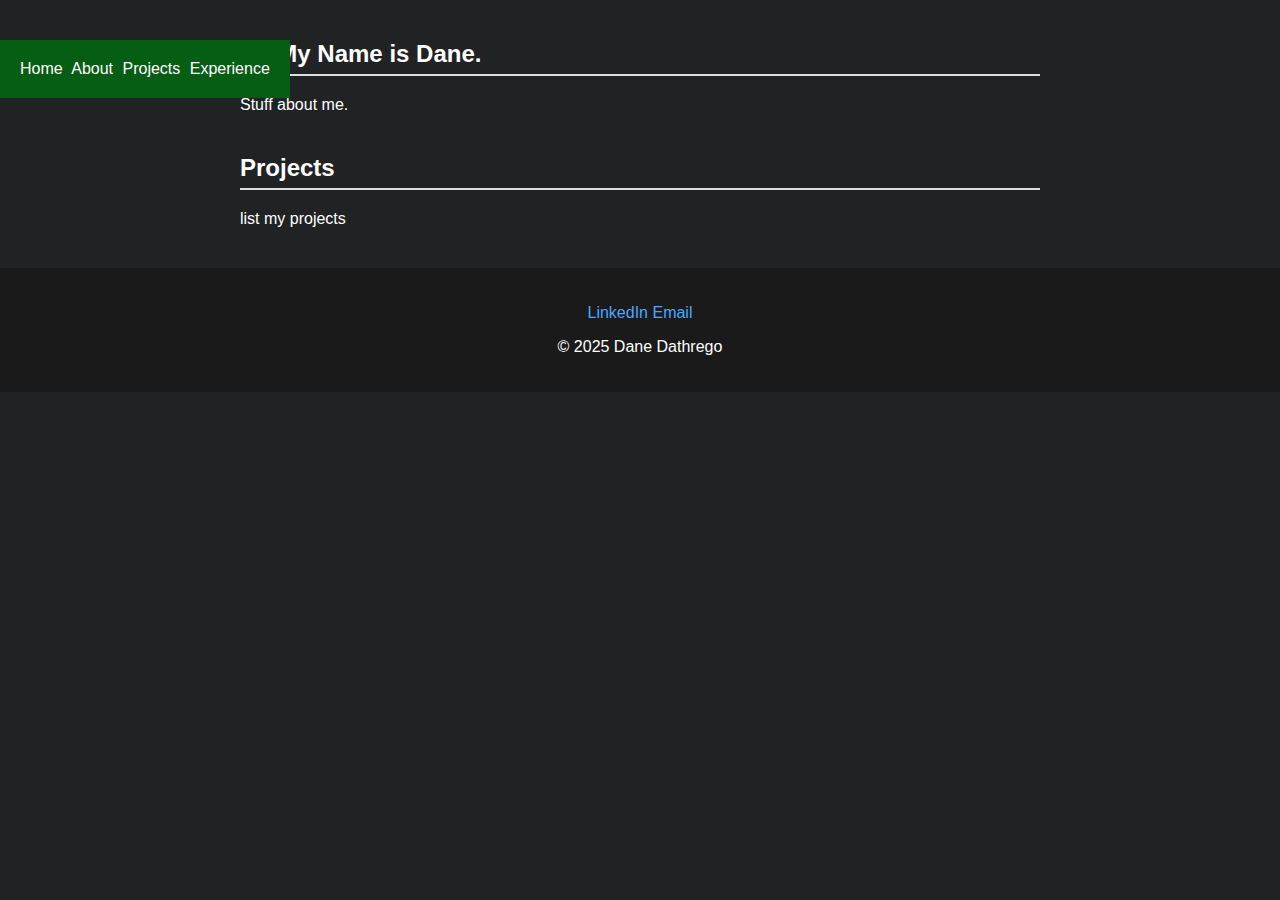
<file: index.html>
<!DOCTYPE html>
<html lang="en">
<head>
  <meta charset="UTF-8" />
  <meta name="viewport" content="width=device-width, initial-scale=1.0" />
  <title>Dane Dathrego</title>
  <style>
    body {
      font-family: Helvetica, sans-serif;
      margin: 0;
      padding: 0;
      background: #212224;
      color: white;
    }

    header {
      background: #1d2e28;
      color: white;
      padding: 40px 20px;
      text-align: center;
    }

    .container {
      max-width: 800px;
      margin: 40px auto;
      padding: 0 20px;
    }

    h2 {
      border-bottom: 2px solid #ddd;
      padding-bottom: 6px;
      margin-bottom: 20px;
    }

    .section {
      margin-bottom: 40px;
    }

    nav {
        position: fixed;
        text-align: center;
        padding: 20px 20px;
        background: #055e13;
        word-spacing: 5px;
    }

    nav a {
        color: white;
        text-decoration: none;
    }

    nav a:hover {
        text-decoration: none;
        color: grey;
    }

    footer {
      background: #1a1a1a;
      color: white;
      text-align: center;
      padding: 20px 0;
      margin-top: 40px;
    }

    footer a {
      color: #4da6ff;
      text-decoration: none;
    }   

    footer a:hover {
      text-decoration: underline;
    }
  </style>
</head>

<body>
  <nav>
    <a data-link href="#Home">Home</a>
    <a data-link href="/about">About</a>
    <a data-link href="/projects">Projects</a>
    <a data-link href="/experience">Experience</a>
  </nav>
  <div id="Home" class="container">
    <div class="section">
        <h2>Hi. My Name is Dane.</h2>
        <p>Stuff about me.</p>
    </div>
    <div class="section">
        <h2>Projects</h2>
        <p>list my projects</p>
    </div>
  </div>
  <footer>
    <p>
        <a href="https://www.linkedin.com/in/danedathrego" target="_blank">LinkedIn  </a>      
        <a href="mailto:d.a.dathrego@gmail.com">  Email</a>
    </p>
    <p>© 2025 Dane Dathrego</p>
  </footer>
</body>
</html>
</file>
